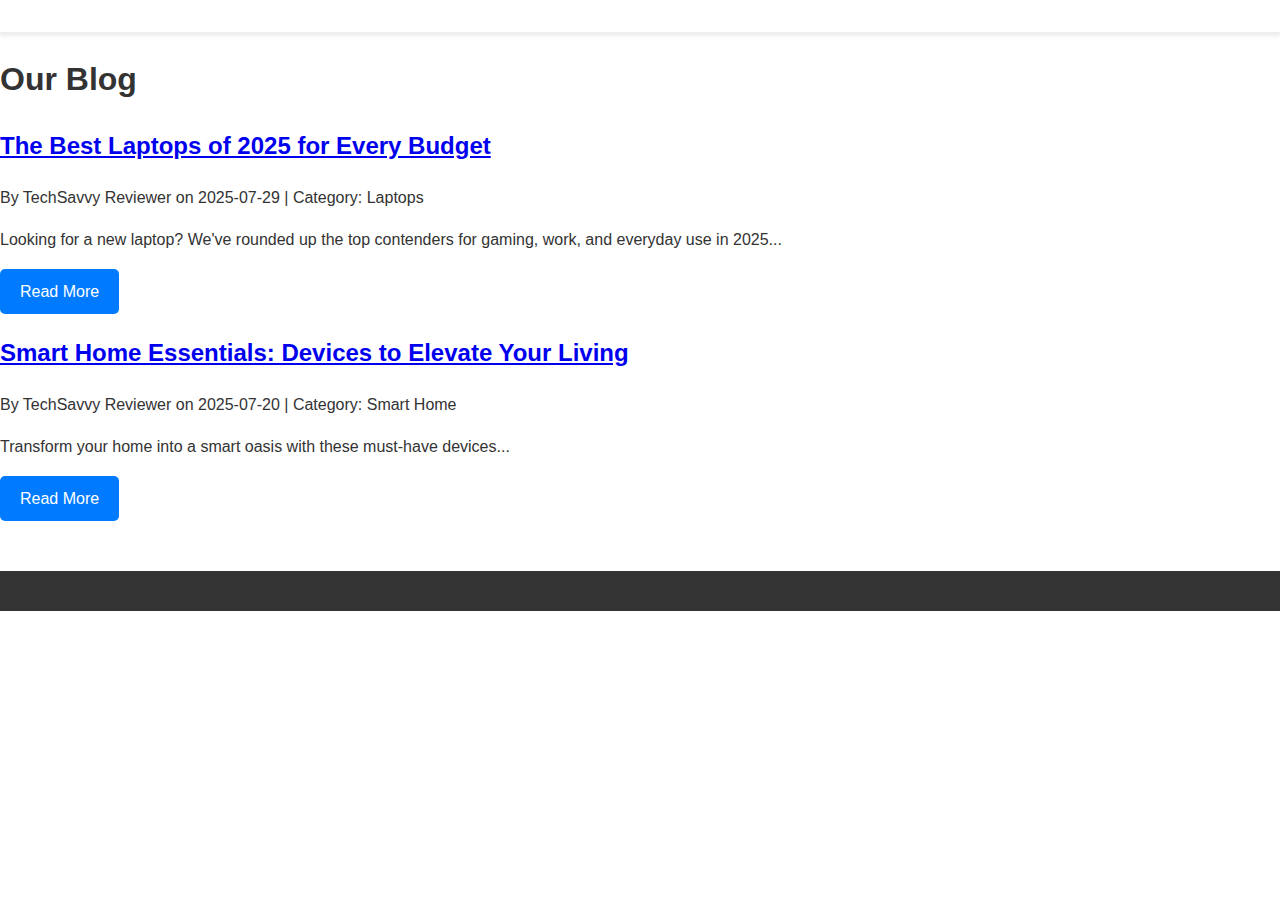
<file: blog/index.html>
<!DOCTYPE html>
<html lang="en">
<head>
    <meta charset="UTF-8">
    <meta name="viewport" content="width=device-width, initial-scale=1.0">
    <title>Our Blog - Latest Tech Insights</title>
    <meta name="description" content="Stay updated with the latest tech trends, reviews, and insights from our blog.">
    <link rel="stylesheet" href="/assets/css/main.css">
    <link rel="stylesheet" href="/assets/css/responsive.css">
</head>
<body id="blog-archive-page">
    <header></header>
    <main>
        <section class="blog-archive">
            <h1>Our Blog</h1>
            <div class="blog-filters">
                </div>
            <div class="blog-posts-list" id="blog-posts-list">
                <p>Loading blog posts...</p>
            </div>
        </section>
    </main>
    <footer></footer>
    <script src="/assets/js/main.js"></script>
    <script>
        // Load blog data similar to products
        let blogPostsData = [];

        async function loadBlogData() {
            try {
                const response = await fetch('/config/blog.json');
                blogPostsData = (await response.json()).posts;
                renderBlogArchive();
            } catch (error) {
                console.error("Error loading blog data:", error);
            }
        }

        function renderBlogArchive() {
            const blogList = document.getElementById('blog-posts-list');
            if (blogList) {
                blogList.innerHTML = blogPostsData.map(post => `
                    <div class="blog-post-card">
                        <h2><a href="/blog/post.html?slug=${post.slug}">${post.title}</a></h2>
                        <p class="post-meta">By ${post.author} on ${post.date} | Category: ${post.category}</p>
                        <p>${post.excerpt}</p>
                        <a href="/blog/post.html?slug=${post.slug}" class="btn-secondary">Read More</a>
                    </div>
                `).join('');
            }
        }
        document.addEventListener('DOMContentLoaded', loadBlogData);
    </script>
</body>
</html>
</file>
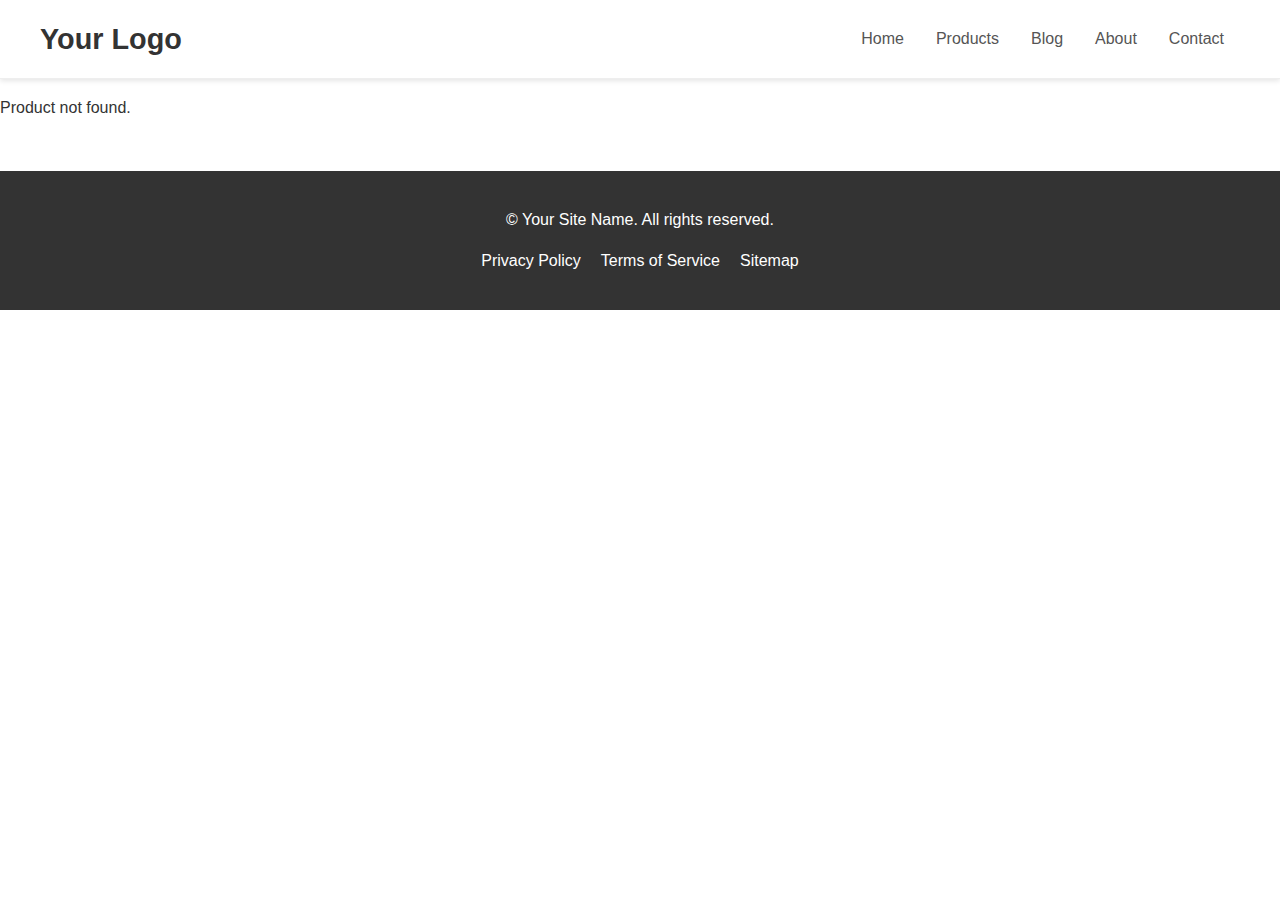
<file: products/index.html>
<!DOCTYPE html>
<html lang="en">
<head>
    <meta charset="UTF-8">
    <meta name="viewport" content="width=device-width, initial-scale=1.0">
    <title>Product Details</title>
    <meta name="description" content="Detailed review of [Product Name]">
    <meta property="og:title" content="[Product Name]">
    <meta property="og:description" content="Detailed review of [Product Name]">
    <meta property="og:image" content="/assets/images/products/[product-image].jpg">
    <meta property="og:url" content="https://yourdomain.com/products/[product-slug].html">
    <meta property="og:type" content="product">
    <link rel="stylesheet" href="/assets/css/main.css">
    <link rel="stylesheet" href="/assets/css/responsive.css">
</head>
<body id="product-page">
    <header>
        <nav>
            <a href="/" class="site-logo">Your Logo</a>
            <ul id="main-nav">
                <li><a href="/">Home</a></li>
                <li><a href="/products/">Products</a></li>
                <li><a href="/blog/">Blog</a></li>
                <li><a href="/about.html">About</a></li>
                <li><a href="/contact.html">Contact</a></li>
            </ul>
            <button class="hamburger-menu">☰</button>
        </nav>
    </header>

    <main id="product-detail-container">
        <p>Loading product details...</p>
    </main>

    <footer>
        <p>&copy; <span id="current-year"></span> Your Site Name. All rights reserved.</p>
        <div class="social-links" id="footer-social-links"></div>
        <ul>
            <li><a href="/privacy-policy.html">Privacy Policy</a></li>
            <li><a href="/terms-of-service.html">Terms of Service</a></li>
            <li><a href="/sitemap.xml">Sitemap</a></li>
        </ul>
    </footer>

    <script src="/assets/js/main.js"></script>
    <script src="/assets/js/seo-optimizer.js"></script>
    <script>
        // Product page specific rendering logic in main.js
        function renderProductPage() {
            // Get product ID from URL (e.g., /products/index.html?id=noise-cancelling-headphones)
            const urlParams = new URLSearchParams(window.location.search);
            const productId = urlParams.get('id');

            if (!productId) {
                document.getElementById('product-detail-container').innerHTML = "<p>Product not found.</p>";
                return;
            }

            const product = productsData.find(p => p.id === productId);

            if (!product) {
                document.getElementById('product-detail-container').innerHTML = "<p>Product not found.</p>";
                return;
            }

            // Populate content
            document.title = `${product.name} Review | ${siteConfig.siteTitle}`;
            document.querySelector('meta[name="description"]').setAttribute('content', `Detailed review of ${product.name}. Find out pros, cons, and buy on Amazon.`);
            document.querySelector('meta[property="og:title"]').setAttribute('content', product.name);
            document.querySelector('meta[property="og:description"]').setAttribute('content', `Detailed review of ${product.name}. Find out pros, cons, and buy on Amazon.`);
            document.querySelector('meta[property="og:image"]').setAttribute('content', `/assets/images/products/${product.images[0]}`);
            document.querySelector('meta[property="og:url"]').setAttribute('content', window.location.href);

            document.getElementById('product-detail-container').innerHTML = `
                <section class="product-detail">
                    <h1>${product.name}</h1>
                    <div class="product-gallery">
                        ${product.images.map(img => `<img src="/assets/images/products/${img}" alt="${product.name}" loading="lazy">`).join('')}
                    </div>
                    <p class="product-price">Price: <strong>${product.price}</strong></p>
                    <a href="${product.amazonUrl}" target="_blank" rel="nofollow noopener" class="btn-buy-now">Buy on Amazon</a>

                    <div class="product-description">
                        <h3>Description</h3>
                        <p>${product.description}</p>
                    </div>

                    <div class="pros-cons">
                        <div class="pros">
                            <h3>Pros</h3>
                            <ul>${product.pros.map(pro => `<li>${pro}</li>`).join('')}</ul>
                        </div>
                        <div class="cons">
                            <h3>Cons</h3>
                            <ul>${product.cons.map(con => `<li>${con}</li>`).join('')}</ul>
                        </div>
                    </div>

                    ${product.faq && product.faq.length > 0 ? `
                        <div class="faq-section">
                            <h3>Frequently Asked Questions</h3>
                            <div class="accordion">
                                ${product.faq.map((item, index) => `
                                    <div class="accordion-item">
                                        <button class="accordion-header" id="faq-header-${index}">${item.question}</button>
                                        <div class="accordion-content" id="faq-content-${index}">
                                            <p>${item.answer}</p>
                                        </div>
                                    </div>
                                `).join('')}
                            </div>
                        </div>
                    ` : ''}

                    <div class="related-products">
                        <h3>Related Products</h3>
                        <div class="product-grid">
                            ${product.relatedProducts.map(relatedId => {
                                const relatedProduct = productsData.find(p => p.id === relatedId);
                                return relatedProduct ? `
                                    <div class="product-card">
                                        <img src="/assets/images/products/${relatedProduct.images[0]}" alt="${relatedProduct.name}" loading="lazy">
                                        <h3>${relatedProduct.name}</h3>
                                        <a href="/products/index.html?id=${relatedProduct.id}" class="btn-secondary">View Details</a>
                                    </div>
                                ` : '';
                            }).join('')}
                        </div>
                    </div>
                </section>
            `;

            // Initialize accordion for FAQ
            const accordionHeaders = document.querySelectorAll('.accordion-header');
            accordionHeaders.forEach(header => {
                header.addEventListener('click', () => {
                    const content = header.nextElementSibling;
                    content.classList.toggle('active');
                    header.classList.toggle('active');
                    content.style.maxHeight = content.classList.contains('active') ? content.scrollHeight + "px" : "0";
                });
            });

            // Call SEO functions for schema markup
            generateProductSchema(product);
            if (product.faq && product.faq.length > 0) {
                generateFAQSchema(product.faq);
            }
        }
    </script>
</body>
</html>
</file>
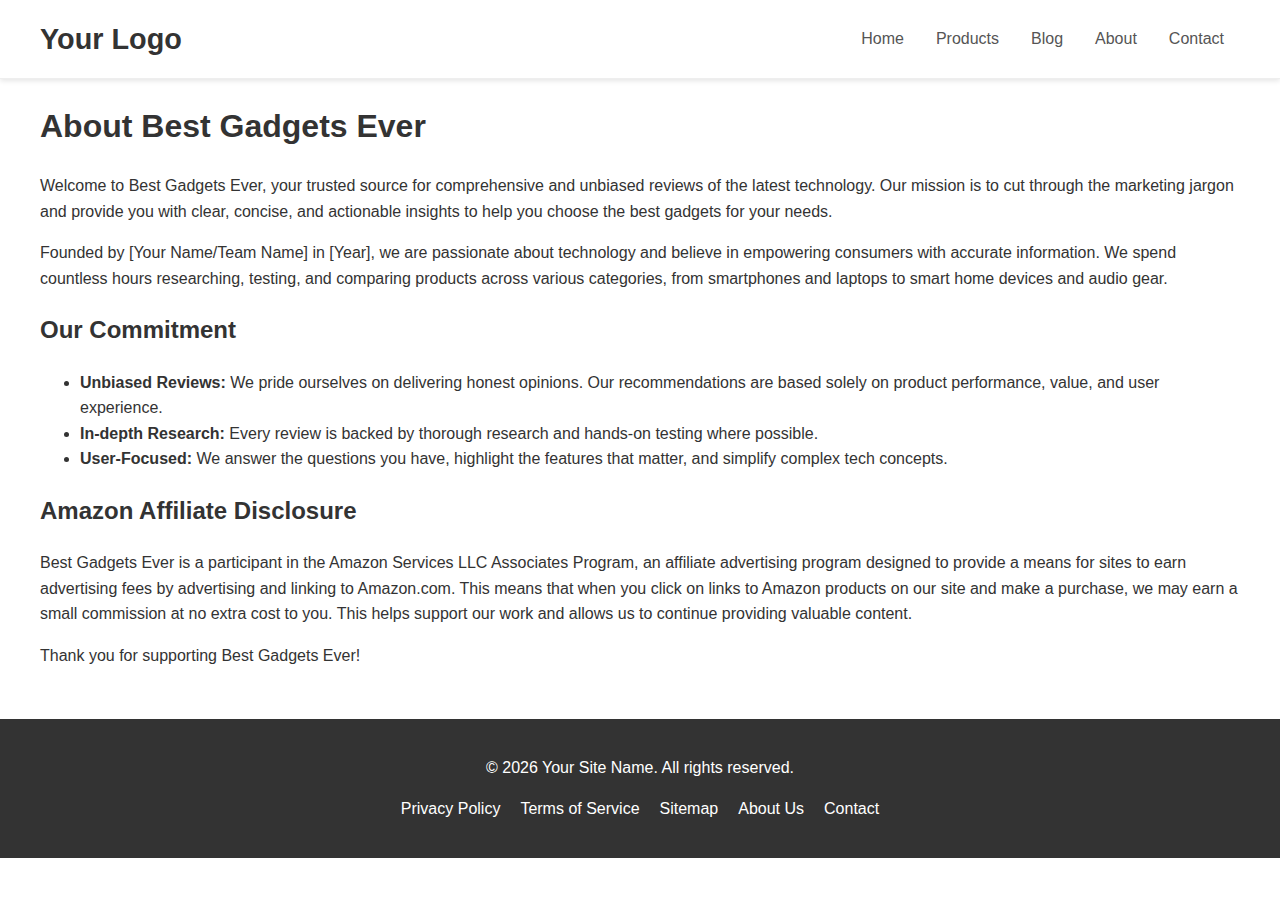
<file: about.html>
<!DOCTYPE html>
<html lang="en">
<head>
    <meta charset="UTF-8">
    <meta name="viewport" content="width=device-width, initial-scale=1.0">
    <title>About Us | Best Gadgets Ever</title>
    <meta name="description" content="Learn more about Best Gadgets Ever, our mission to provide unbiased tech reviews, and our commitment to helping you make informed purchasing decisions.">
    
    <meta property="og:title" content="About Us | Best Gadgets Ever">
    <meta property="og:description" content="Learn more about Best Gadgets Ever, our mission to provide unbiased tech reviews, and our commitment to helping you make informed purchasing decisions.">
    <meta property="og:image" content="https://yourdomain.com/assets/images/about-og-image.jpg">
    <meta property="og:url" content="https://yourdomain.com/about.html">
    <meta property="og:type" content="website">
    
    <link rel="canonical" href="https://yourdomain.com/about.html">

    <link rel="stylesheet" href="/assets/css/main.css">
    <link rel="stylesheet" href="/assets/css/responsive.css">
</head>
<body id="about-page">
    <header>
        <nav class="container">
            <a href="/" class="site-logo">Your Logo</a>
            <ul id="main-nav">
                <li><a href="/">Home</a></li>
                <li><a href="/products/">Products</a></li>
                <li><a href="/blog/">Blog</a></li>
                <li><a href="/about.html">About</a></li>
                <li><a href="/contact.html">Contact</a></li>
            </ul>
            <button class="hamburger-menu" aria-label="Toggle navigation">☰</button>
        </nav>
    </header>

    <main class="container static-page-content">
        <h1>About Best Gadgets Ever</h1>
        <p>Welcome to Best Gadgets Ever, your trusted source for comprehensive and unbiased reviews of the latest technology. Our mission is to cut through the marketing jargon and provide you with clear, concise, and actionable insights to help you choose the best gadgets for your needs.</p>
        <p>Founded by [Your Name/Team Name] in [Year], we are passionate about technology and believe in empowering consumers with accurate information. We spend countless hours researching, testing, and comparing products across various categories, from smartphones and laptops to smart home devices and audio gear.</p>
        
        <h2>Our Commitment</h2>
        <ul>
            <li><strong>Unbiased Reviews:</strong> We pride ourselves on delivering honest opinions. Our recommendations are based solely on product performance, value, and user experience.</li>
            <li><strong>In-depth Research:</strong> Every review is backed by thorough research and hands-on testing where possible.</li>
            <li><strong>User-Focused:</strong> We answer the questions you have, highlight the features that matter, and simplify complex tech concepts.</li>
        </ul>

        <h2>Amazon Affiliate Disclosure</h2>
        <p>Best Gadgets Ever is a participant in the Amazon Services LLC Associates Program, an affiliate advertising program designed to provide a means for sites to earn advertising fees by advertising and linking to Amazon.com. This means that when you click on links to Amazon products on our site and make a purchase, we may earn a small commission at no extra cost to you. This helps support our work and allows us to continue providing valuable content.</p>
        <p>Thank you for supporting Best Gadgets Ever!</p>
    </main>

    <footer>
        <div class="container">
            <p>&copy; <span id="current-year-about"></span> Your Site Name. All rights reserved.</p>
            <div class="social-links" id="footer-social-links-about"></div>
            <ul class="footer-nav">
                <li><a href="/privacy-policy.html">Privacy Policy</a></li>
                <li><a href="/terms-of-service.html">Terms of Service</a></li>
                <li><a href="/sitemap.xml">Sitemap</a></li>
                <li><a href="/about.html">About Us</a></li>
                <li><a href="/contact.html">Contact</a></li>
            </ul>
        </div>
    </footer>

    <script src="/assets/js/main.js"></script>
    <script>
        // Specific script for static pages to ensure footer is populated
        document.addEventListener('DOMContentLoaded', () => {
            document.getElementById('current-year-about').textContent = new Date().getFullYear();
            // Populate footer social links (same logic as homepage)
            const footerSocialLinks = document.getElementById('footer-social-links-about');
            if (siteConfig.socialMedia && footerSocialLinks) {
                footerSocialLinks.innerHTML = '';
                for (const platform in siteConfig.socialMedia) {
                    if (siteConfig.socialMedia[platform]) {
                        footerSocialLinks.innerHTML += `
                            <a href="${siteConfig.socialMedia[platform]}" target="_blank" rel="noopener noreferrer" aria-label="${platform}">
                                <img src="/assets/images/icons/${platform}.svg" alt="${platform} Icon" onerror="this.onerror=null;this.src='/assets/images/icons/default.svg';">
                            </a>
                        `;
                    }
                }
            }
        });
    </script>
</body>
</html>
</file>
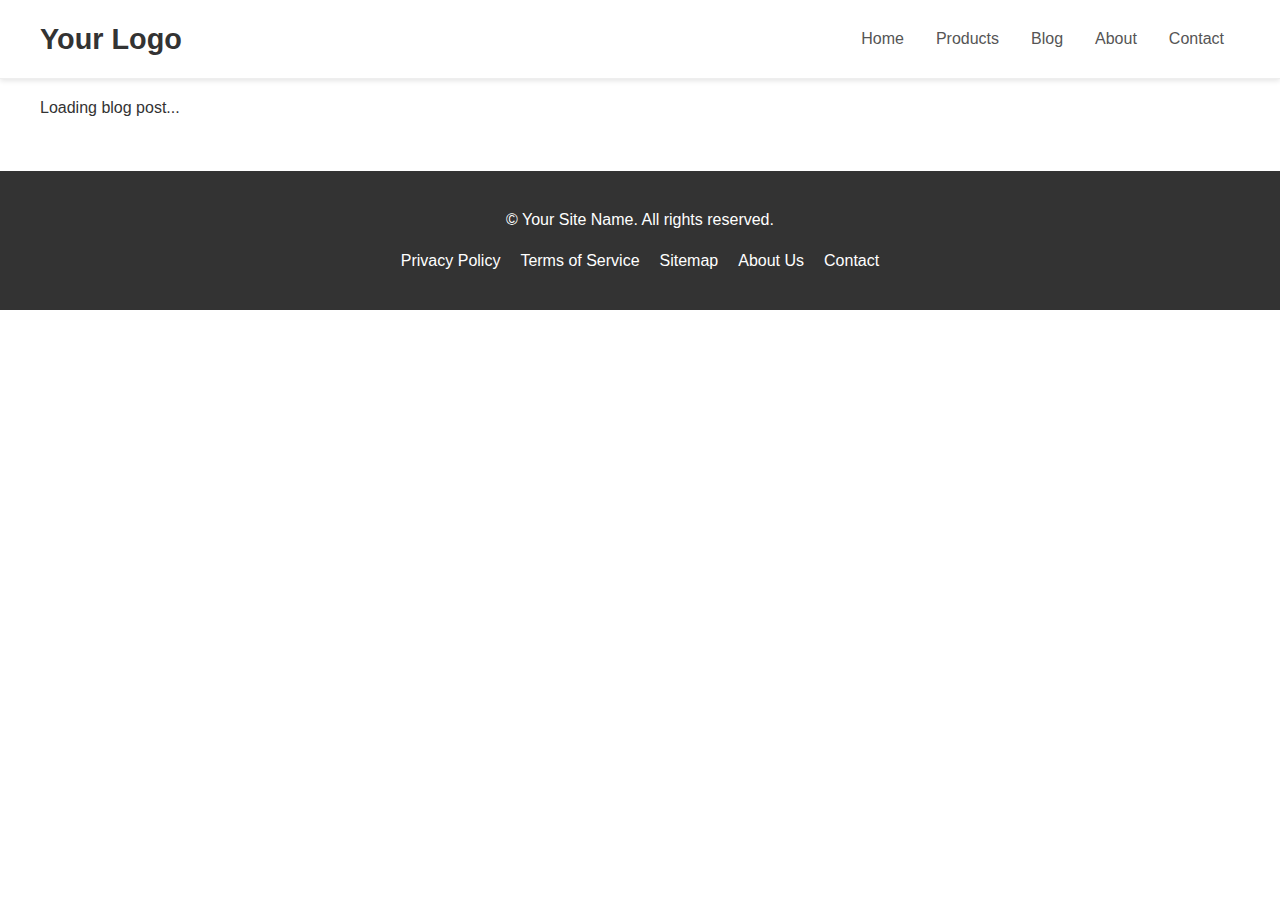
<file: blog/post.html>
<!DOCTYPE html>
<html lang="en">
<head>
    <meta charset="UTF-8">
    <meta name="viewport" content="width=device-width, initial-scale=1.0">
    <title>Blog Post Title</title> <meta name="description" content="Blog post excerpt for SEO"> <meta property="og:title" content="Blog Post Title">
    <meta property="og:description" content="Blog post excerpt.">
    <meta property="og:image" content="https://yourdomain.com/assets/images/blog/default-blog-og.jpg">
    <meta property="og:url" content="https://yourdomain.com/blog/post.html">
    <meta property="og:type" content="article">
    
    <link rel="canonical" href="https://yourdomain.com/blog/post.html">

    <link rel="stylesheet" href="/assets/css/main.css">
    <link rel="stylesheet" href="/assets/css/responsive.css">
</head>
<body id="blog-post-page">
    <header>
        <nav class="container">
            <a href="/" class="site-logo">Your Logo</a>
            <ul id="main-nav">
                <li><a href="/">Home</a></li>
                <li><a href="/products/">Products</a></li>
                <li><a href="/blog/">Blog</a></li>
                <li><a href="/about.html">About</a></li>
                <li><a href="/contact.html">Contact</a></li>
            </ul>
            <button class="hamburger-menu" aria-label="Toggle navigation">☰</button>
        </nav>
    </header>

    <main id="blog-post-content" class="container">
        <p class="loading-message">Loading blog post...</p>
    </main>

    <footer>
        <div class="container">
            <p>&copy; <span id="current-year-post"></span> Your Site Name. All rights reserved.</p>
            <div class="social-links" id="footer-social-links-post"></div>
            <ul class="footer-nav">
                <li><a href="/privacy-policy.html">Privacy Policy</a></li>
                <li><a href="/terms-of-service.html">Terms of Service</a></li>
                <li><a href="/sitemap.xml">Sitemap</a></li>
                <li><a href="/about.html">About Us</a></li>
                <li><a href="/contact.html">Contact</a></li>
            </ul>
        </div>
    </footer>

    <script src="/assets/js/main.js"></script>
    <script src="/assets/js/seo-optimizer.js"></script>
    <script>
        // Blog post specific rendering logic
        // This function is called from main.js after data loads
        async function renderBlogPostPage() {
            const urlParams = new URLSearchParams(window.location.search);
            const postSlug = urlParams.get('slug');
            const postContentDiv = document.getElementById('blog-post-content');

            if (!postSlug) {
                postContentDiv.innerHTML = "<p>Blog post not found. Please check the URL.</p>";
                return;
            }
            
            // Ensure blogPostsData is loaded from main.js
            if (!blogPostsData || blogPostsData.length === 0) {
                 await loadBlogData(); // Ensure blog data is loaded if not already
            }

            const post = blogPostsData.find(p => p.slug === postSlug);

            if (!post) {
                postContentDiv.innerHTML = "<p>Blog post not found.</p>";
                return;
            }

            // Dynamically set meta tags and canonical URL
            updateMetaTags(
                `${post.title} | ${siteConfig.siteTitle}`,
                post.excerpt,
                `https://yourdomain.com/assets/images/blog/${post.thumbnail || 'default-blog-og.jpg'}`, // Replace domain
                window.location.href
            );
            document.querySelector('link[rel="canonical"]').setAttribute('href', window.location.href);


            try {
                // Fetch actual content from a static HTML file
                const contentResponse = await fetch(`/blog/content/${post.contentFile}`);
                if (!contentResponse.ok) {
                    throw new Error(`HTTP error! status: ${contentResponse.status}`);
                }
                const postContentHtml = await contentResponse.text();

                postContentDiv.innerHTML = `
                    <article class="blog-article">
                        <h1>${post.title}</h1>
                        <p class="post-meta">By ${post.author} on ${post.date} | Category: ${post.category}</p>
                        ${post.image ? `<img src="/assets/images/blog/${post.image}" alt="${post.title}" class="blog-post-main-image" loading="eager">` : ''}
                        <div class="article-body">
                            ${postContentHtml}
                        </div>
                        <div class="social-share-buttons">
                            <button onclick="sharePage('facebook')" aria-label="Share on Facebook"><img src="/assets/images/icons/facebook.svg" alt="Facebook"></button>
                            <button onclick="sharePage('twitter')" aria-label="Share on Twitter"><img src="/assets/images/icons/twitter.svg" alt="Twitter"></button>
                            <button onclick="sharePage('linkedin')" aria-label="Share on LinkedIn"><img src="/assets/images/icons/linkedin.svg" alt="LinkedIn"></button>
                        </div>
                    </article>
                `;
            } catch (e) {
                postContentDiv.innerHTML = `<p>Error loading blog post content: ${e.message}</p>`;
                console.error("Failed to load blog post content:", e);
            }
            document.getElementById('current-year-post').textContent = new Date().getFullYear();
            // Populate footer social links (same logic as homepage)
            const footerSocialLinks = document.getElementById('footer-social-links-post');
            if (siteConfig.socialMedia && footerSocialLinks) {
                footerSocialLinks.innerHTML = '';
                for (const platform in siteConfig.socialMedia) {
                    if (siteConfig.socialMedia[platform]) {
                        footerSocialLinks.innerHTML += `
                            <a href="${siteConfig.socialMedia[platform]}" target="_blank" rel="noopener noreferrer" aria-label="${platform}">
                                <img src="/assets/images/icons/${platform}.svg" alt="${platform} Icon" onerror="this.onerror=null;this.src='/assets/images/icons/default.svg';">
                            </a>
                        `;
                    }
                }
            }
            setupLazyLoading();
        }

        function sharePage(platform) {
            const url = encodeURIComponent(window.location.href);
            const title = encodeURIComponent(document.title);
            let shareUrl = '';

            switch(platform) {
                case 'facebook':
                    shareUrl = `https://www.facebook.com/sharer/sharer.php?u=${url}`;
                    break;
                case 'twitter':
                    shareUrl = `https://twitter.com/intent/tweet?url=${url}&text=${title}`;
                    break;
                case 'linkedin':
                    shareUrl = `https://www.linkedin.com/shareArticle?mini=true&url=${url}&title=${title}`;
                    break;
                default:
                    return;
            }
            window.open(shareUrl, '_blank', 'width=600,height=400');
        }
    </script>
</body>
</html>
</file>
<file: assets/css/main.css>
/* General Styles */
body {
    font-family: Arial, sans-serif;
    line-height: 1.6;
    margin: 0;
    padding: 0;
    color: #333;
}

.container {
    max-width: 1200px;
    margin: 0 auto;
    padding: 0 20px;
}

/* Header & Nav */
header {
    background: #fff;
    padding: 1rem 0;
    border-bottom: 1px solid #eee;
    box-shadow: 0 2px 5px rgba(0,0,0,0.1);
}

nav {
    display: flex;
    justify-content: space-between;
    align-items: center;
    max-width: 1200px;
    margin: 0 auto;
    padding: 0 20px;
}

.site-logo {
    font-size: 1.8rem;
    font-weight: bold;
    color: #333;
    text-decoration: none;
}

#main-nav {
    list-style: none;
    margin: 0;
    padding: 0;
    display: flex;
}

#main-nav li a {
    text-decoration: none;
    color: #555;
    padding: 0.5rem 1rem;
    display: block;
}

.hamburger-menu {
    display: none; /* Hidden on desktop */
}

/* Hero Section */
.hero-section {
    position: relative;
    text-align: center;
    color: white;
    overflow: hidden;
    height: 400px; /* Adjust height as needed */
    display: flex;
    align-items: center;
    justify-content: center;
}

.hero-image {
    position: absolute;
    top: 0;
    left: 0;
    width: 100%;
    height: 100%;
    object-fit: cover;
    z-index: -1;
    filter: brightness(0.7);
}

.hero-content {
    z-index: 1;
    padding: 20px;
    max-width: 800px;
}

/* Product Grid */
.product-grid {
    display: grid;
    grid-template-columns: repeat(auto-fit, minmax(250px, 1fr));
    gap: 20px;
    padding: 20px;
}

.product-card {
    border: 1px solid #ddd;
    padding: 15px;
    text-align: center;
    border-radius: 8px;
    box-shadow: 0 2px 5px rgba(0,0,0,0.05);
}

.product-card img {
    max-width: 100%;
    height: 200px;
    object-fit: contain;
    margin-bottom: 10px;
}

/* Buttons */
.btn-primary, .btn-secondary, .btn-buy-now {
    display: inline-block;
    background-color: #007bff;
    color: white;
    padding: 10px 20px;
    text-decoration: none;
    border-radius: 5px;
    transition: background-color 0.3s ease;
}

.btn-buy-now {
    background-color: #ffa41c; /* Amazon orange */
    color: #111;
    font-weight: bold;
}
.btn-buy-now:hover {
    background-color: #ff8c00;
}

/* Product Detail Page */
.product-detail {
    display: grid;
    grid-template-columns: 1fr 2fr; /* Image on left, details on right */
    gap: 40px;
    padding: 40px 20px;
}

.product-gallery img {
    max-width: 100%;
    height: auto;
    display: block;
    margin-bottom: 15px;
}

.pros-cons {
    display: flex;
    gap: 20px;
    margin-top: 30px;
}

.pros, .cons {
    flex: 1;
    border: 1px solid #eee;
    padding: 20px;
    border-radius: 8px;
}

.pros ul, .cons ul {
    list-style: none;
    padding: 0;
}
.pros ul li::before {
    content: "✅"; /* Checkmark */
    margin-right: 8px;
}
.cons ul li::before {
    content: "❌"; /* Crossmark */
    margin-right: 8px;
}

/* Accordion for FAQ */
.accordion-header {
    background-color: #f9f9f9;
    color: #444;
    cursor: pointer;
    padding: 18px;
    width: 100%;
    border: none;
    text-align: left;
    outline: none;
    font-size: 15px;
    transition: 0.4s;
    border-bottom: 1px solid #eee;
}

.accordion-header:hover {
    background-color: #ddd;
}

.accordion-content {
    padding: 0 18px;
    background-color: white;
    max-height: 0;
    overflow: hidden;
    transition: max-height 0.2s ease-out;
}

.accordion-header.active + .accordion-content {
    max-height: fit-content; /* Or a generous fixed value like 500px */
}

/* Footer */
footer {
    background: #333;
    color: white;
    text-align: center;
    padding: 20px 0;
    margin-top: 50px;
}
footer ul {
    list-style: none;
    padding: 0;
    display: flex;
    justify-content: center;
    gap: 20px;
    margin-top: 10px;
}
footer ul li a {
    color: white;
    text-decoration: none;
}
.social-links img {
    width: 24px;
    height: 24px;
    margin: 0 5px;
}
</file>
<file: assets/css/responsive.css>
/* Mobile: 320px - 767px */
@media (max-width: 767px) {
    nav {
        flex-wrap: wrap;
        padding: 0 15px;
    }

    .site-logo {
        flex-grow: 1; /* Allows logo to take available space */
        text-align: left;
        padding-left: 0;
    }

    #main-nav {
        display: none; /* Hide by default on mobile */
        flex-direction: column;
        width: 100%;
        text-align: center;
        margin-top: 10px;
        background-color: #fefefe; /* Background for dropdown menu */
        border-top: 1px solid #eee;
        padding-bottom: 10px;
    }

    #main-nav.active {
        display: flex; /* Show when active */
    }

    #main-nav li {
        border-bottom: 1px solid #eee; /* Separator for menu items */
    }
    #main-nav li:last-child {
        border-bottom: none;
    }

    #main-nav li a {
        padding: 1rem;
    }

    .hamburger-menu {
        display: block; /* Show hamburger on mobile */
        order: 2; /* Position it after logo */
    }

    .hero-section {
        height: 300px;
        margin-bottom: 30px;
    }

    .hero-content h1 {
        font-size: 2rem;
    }

    .hero-content p {
        font-size: 1rem;
    }

    h1, h2 {
        font-size: 2rem;
        margin-top: 30px;
        margin-bottom: 20px;
    }
    h3 {
        font-size: 1.5rem;
    }

    .product-grid, .categories-grid, .blog-posts-grid {
        grid-template-columns: 1fr; /* Single column on mobile */
        gap: 20px;
        padding: 0 15px; /* Adjust padding for mobile */
    }

    .product-detail {
        grid-template-columns: 1fr; /* Single column for product image/details */
        gap: 30px;
        padding: 20px 15px;
    }

    .product-overview {
        gap: 20px;
    }

    .product-summary {
        padding: 20px;
    }

    .product-description-full, .pros-cons, .comparison-table, .faq-section {
        padding: 20px;
        margin-bottom: 30px;
    }

    .pros-cons {
        flex-direction: column; /* Stack pros/cons vertically */
        gap: 20px;
    }

    .newsletter-signup {
        padding: 30px 15px;
        margin-top: 30px;
    }

    .newsletter-form input[type="email"],
    .newsletter-form .btn-primary {
        width: 100%;
        margin-bottom: 10px;
    }
    .newsletter-form .btn-primary {
        margin-bottom: 0; /* Remove margin for the last item */
    }

    .static-page-content {
        padding: 30px 20px;
        margin-top: 30px;
        margin-bottom: 30px;
    }
    .static-page-content h1, .static-page-content h2 {
        text-align: center;
    }

    .blog-article {
        padding: 25px;
        margin-top: 20px;
    }
    .blog-article h1 {
        font-size: 2.2rem;
        text-align: center;
    }
    .blog-article .post-meta {
        text-align: center;
    }
    .blog-article .article-body h2, .blog-article .article-body h3 {
        text-align: left; /* Keep internal article headings left */
    }

    footer .container {
        padding: 0 15px;
    }
    .footer-nav {
        flex-direction: column;
        gap: 10px;
    }
}

/* Tablet: 768px - 1023px */
@media (min-width: 768px) and (max-width: 1023px) {
    .product-grid {
        grid-template-columns: repeat(2, 1fr); /* 2 columns on tablet */
    }
    .product-detail {
        grid-template-columns: 1fr 1.5fr; /* Adjust for tablet */
        gap: 30px;
    }
    .blog-posts-grid {
        grid-template-columns: repeat(2, 1fr); /* 2 columns on tablet */
    }
    .newsletter-form {
        flex-wrap: nowrap; /* Prevent wrapping on tablet if space allows */
    }
}
</file>
